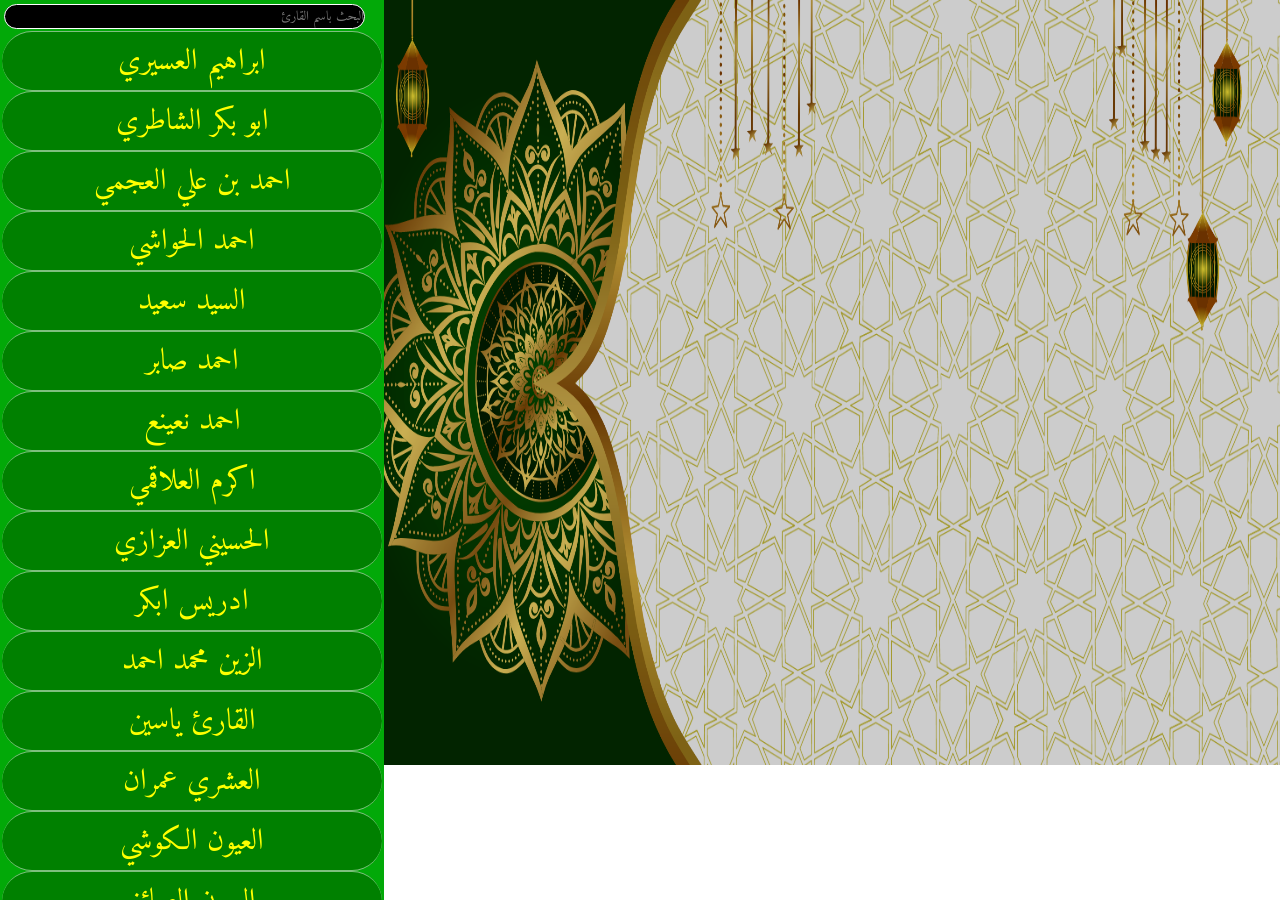
<file: Qran.html>
<!DOCTYPE html>
<html lang="ar">
<head>
    <meta charset="UTF-8">
    <meta name="viewport" content="width=device-width, initial-scale=1.0">
    <link rel="stylesheet" href="Qran.css">
    <title>Document</title>
    <link rel="stylesheet" href="https://fonts.googleapis.com/icon?family=Material+Icons" />
    <link rel="preconnect" href="https://fonts.googleapis.com">
    <link rel="preconnect" href="https://fonts.gstatic.com" crossorigin>
    <link href="https://fonts.googleapis.com/css2?family=Almarai:wght@300;400;700;800&display=swap" rel="stylesheet">
    <link rel="preconnect" href="https://fonts.googleapis.com">
    <link rel="preconnect" href="https://fonts.gstatic.com" crossorigin>
    <link href="https://fonts.googleapis.com/css2?family=Almarai:wght@300;400;700;800&family=Amiri:ital,wght@0,400;0,700;1,400;1,700&display=swap" rel="stylesheet">
</head>
<body>
    <div class="list" id="list">
        <input dir="rtl" id="inputOfText" type="text" placeholder="البحث باسم القارئ" onkeyup="search(this.value)">
            <div class="sonOfList">
                
            </div>
    </div>

    <div class="container">

        <!--<div class="navBar">
            <a href="./main.html">الصفحة الرئيسية</a>
            <a href="./hadith.html">احاديث البخاري</a>
            <a href="./hadith2.html">احاديث مسلم</a>
            <div class="liTextContent"></div>
        </div>-->
        <div class="son"></div>
    </div>

    <script src="Qran.js"></script>
</body>
</html>
</file>
<file: Qran.css>
*{
    margin: 0px;
    padding: 0px;
    box-sizing: border-box;
    list-style: none;
    font-family: "Amiri", "sans-serif";
}
body{
    display: flex;
}
.list{
    height: 100vh;
    width: 30%;
    background-color: #02a908;
    color: white;
    padding: 2px;
    overflow: scroll;
    scrollbar-width: none;
}

.container{
    width: 70%;
    height: 100vh;
    gap: 50px;
    flex-direction: column;
    filter: brightness(.8);
}

.navBar{
    height: 15%;
    width: 100%;
    background-color: rgb(2, 2, 2);
    border-bottom: .5px gray solid;
    display: flex;
    align-items: center;
}
a{text-decoration: none;color: rgb(255, 255, 255);padding: 5px;border-radius: 5px;margin-left: 5px;font-family: "Almarai", "sans-serif";}
.parentOfControls{display:flex;align-items: flex-start;}
.son{
    width: 100%;
    height: 85%;
    overflow: scroll;
    scrollbar-width: none;
    position: relative;
    background-image: url(./—Pngtree—islamic\ background\ with\ mandala\ motif_1965455.png);
    background-repeat: no-repeat;
    background-size: 100% 100%;
}
.ul{
    padding: 5px;
    overflow: scroll;
    scrollbar-width: none;
}

li span{
    width: 15%;
    height: 100%;
    display: flex;
    justify-content: center;
    align-items: flex-end;
    text-align: center;
}

.id{background-color: #C5A059;border-radius: 50px;color: black;}

.divOfPlay{
    width: 300px;
    height: 300px;
    background-color: rgba(225, 225, 230, 0.226);
    display: flex;
    justify-content: center;
    align-items: center;
    flex-direction: column;
    position: fixed;
    inset: 0;
    place-self: center;
    border-radius: 10px;
    box-shadow: 0px 0px 0px .5px white inset;
    backdrop-filter: blur(20px);
}
#title{
    display: flex;
    align-items: center;
    justify-content: center;
    width: 100%;
    height: 60px;
    font-size: 30px;
    border-top: solid 1px rgba(255, 255, 255, 0.493);
    border-bottom: solid 1px rgba(255, 255, 255, 0.493);
}

#title:hover{
    background-color: rgb(43, 42, 42);
}
li:hover{
    background: rgb(43, 42, 42);
}
#first{
    overflow: scroll;
    scrollbar-width: none;
}
.span{
    background: rgb(255, 191, 0);
    width: 50px;
    border-top-right-radius: 50%;
    border-bottom-right-radius: 50%;
    color: black;
}
#inputOfText{
    width: 95%;
    height: 25px;
    color: white;
    background-color: black;
    border: none;
    border: white solid .5px;
    border-radius: 17px;
    margin: 2px;
    margin-left: 2px;
    position: sticky;
    top: 0;
}

input:focus{
    outline-color: rgb(0, 179, 255);
    border: none;
}
body{overflow: hidden;}


#first{
    cursor: pointer;
}
.inc{
    color: blue; 
    display: inline; 
    unicode-bidi: isolate
}

audio{
    width: 98%;
    outline: none;
    border: none;
}
.playAndPause{
    background-color: black;
    color: rgb(252, 252, 252);
    padding: 30px;
    
    border: none;
    outline: none;
    font-size: 50px;
    width: 100px;
    height: 100px;
    border-radius: 50%;
    box-shadow: 0px 0px 0px .5px greenyellow inset;
}
input[type='range']{
    width: 80%;
}

#parentOfRange{
    display: flex;
    flex-direction: column;
    justify-content: center;
    align-items: center;
    width: 90%;
}
audio{display: none;}
#title:hover{background: rgb(44, 44, 44)}
p{white-space: nowrap;}
button{cursor: pointer;}
mark{color: yellow;}
.playAndPause span{width: 100%;height: 100%;font-size: 30px;display: flex;justify-content:center;align-items: center;}
.minusTen, .plusTen {
    width: 50px;
    height: 50px;
    border-radius: 30px;
    border: none;
    outline: none;
    display: flex;
    justify-content: center;
    align-items: center;
}
.parentOfControls {
    display: flex;
    align-items: center;
    gap: 5px;
}
button.close {
    position: absolute;
    top: 0;
    left: 0;
    border: none;
    padding: 5px;
    font-family: sans-serif;
    background-color: red;
    color: white;
}
.sonOfList #title {
    background-color: green;
    border-radius: 30px;
    color: yellow;
}
.son ul li {
    list-style: none;
    font-size: 30px;
    background-color: rgb(255, 238, 216);
    padding: 20px;
    border-right: rgb(1, 91, 1) solid 10px;
    border-radius: 0px 15px 15px 0px;
    box-shadow: 0px 0px 20px 5px gray;
    color: black;
    display: flex;
    justify-content: space-around;
    margin-top: 10px;
}

@media (min-width: 0px) and (max-width: 600px){
    body{
        flex-direction: column-reverse;
    }
    .container{
        height: 60vh;
        width: 100%;
    }
    .list{width: 100%;height: 40vh;}
    .son ul li {
        font-size: 17px;
    }
    .navBar {
        display: flex;
        justify-content: space-around;
        background-image: none;
    }
    a {
        font-size: 12px;
    }
}
</file>
